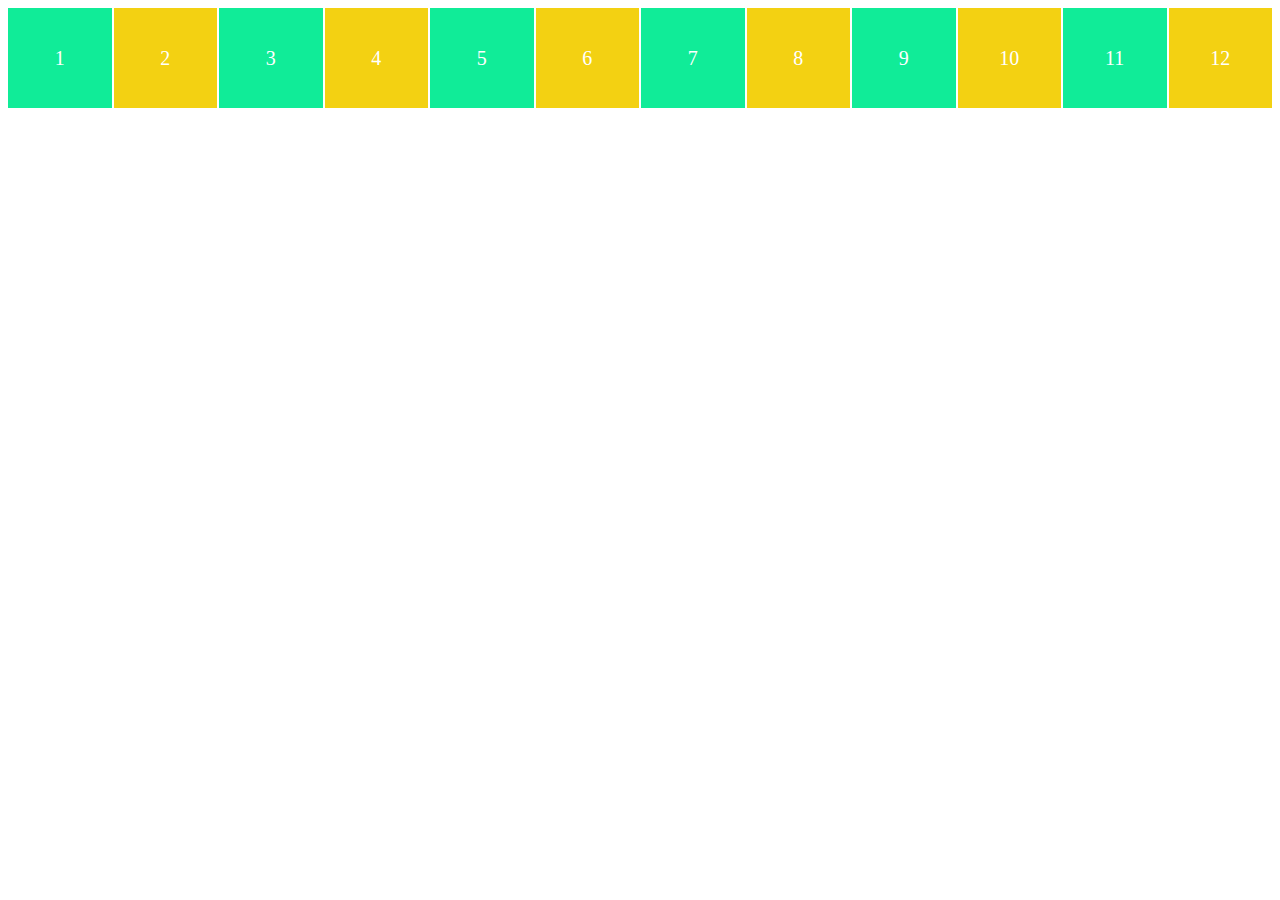
<file: index.html>
<!DOCTYPE html>
<html lang="en">
<head>
    <meta charset="UTF-8">
    <meta http-equiv="X-UA-Compatible" content="IE=edge">
    <meta name="viewport" content="width=device-width, initial-scale=1.0">
    <link rel="stylesheet" href="./index_grid.css">
    <link rel="stylesheet" href="./index_main.css">
    <title>Learning Grid</title>
</head>
<body>
    <div class="container">
        <div>1</div>
        <div>2</div>
        <div>3</div>
        <div>4</div>
        <div>5</div>
        <div>6</div>
        <div>7</div>
        <div>8</div>
        <div>9</div>
        <div>10</div>
        <div>11</div>
        <div>12</div>
    </div>
    
</body>
</html>
</file>
<file: index_grid.css>
.container{

    display: grid;
    grid-template-columns:repeat(auto-fit,minmax(100px,1fr)) ;
    grid-template-rows: 100px 100px  ;
    grid-auto-rows: 100px; /*برای ردیف هایی که بصورت اتومات با کوچک شدن ابعاد صفحه بوجود می ایند  */
    gap: 2px;
    
}
</file>
<file: index_main.css>
.container > div{
    padding: 30px;
    font-size: 20px;
    color: white;
    display: flex;
    justify-content: center;
    align-items: center;

}

.container > div:nth-child(even){
    background-color: rgb(243, 209, 18);

}
.container > div:nth-child(odd){
    background-color: rgb(16, 236, 152);

}
</file>
